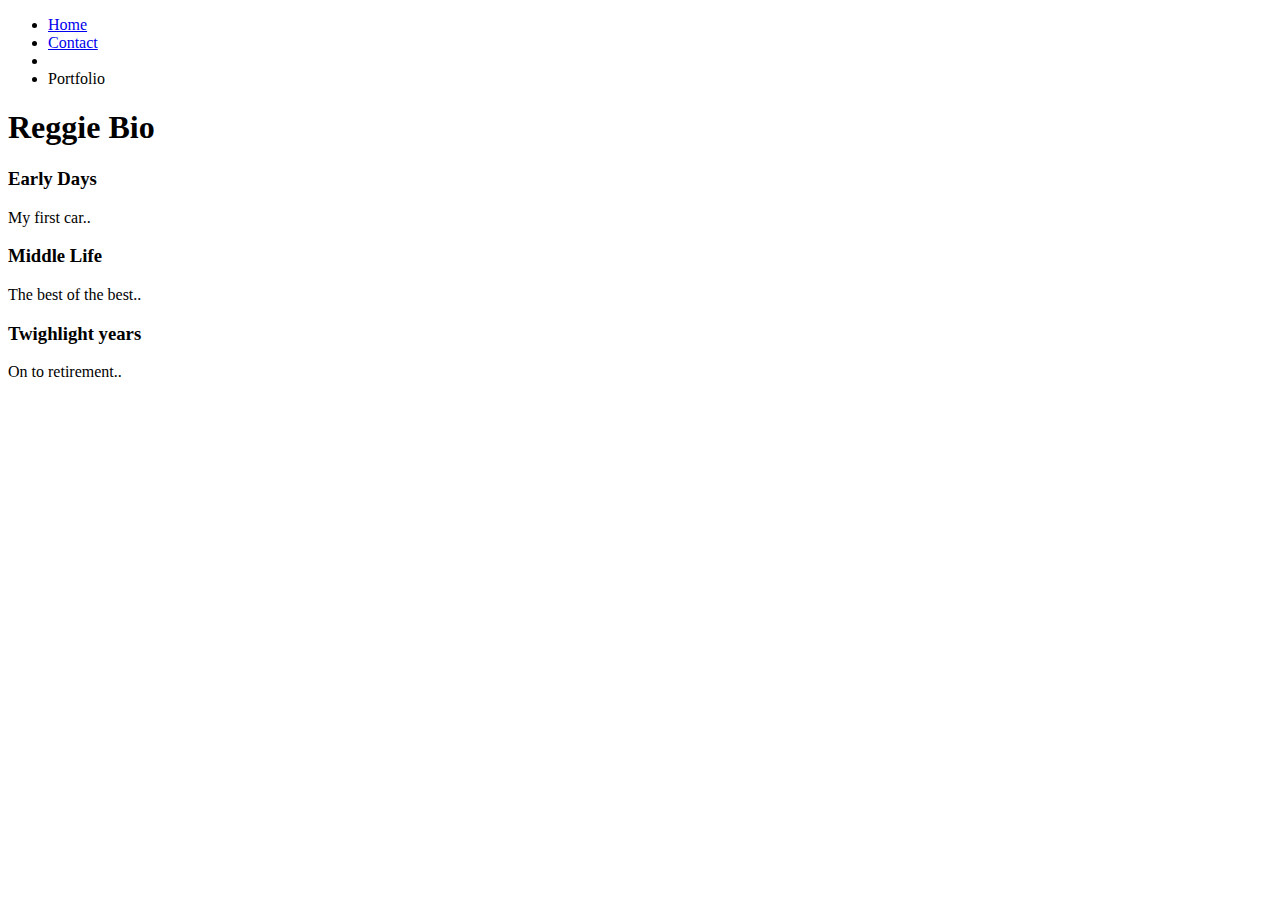
<file: 02-Homework/index.html>
<!DOCTYPE html>
<html lang="en">
<head><link rel="stylesheet" href="https://cdn.jsdelivr.net/npm/bootstrap@4.5.3/dist/css/bootstrap.min.css" integrity="sha384-TX8t27EcRE3e/ihU7zmQxVncDAy5uIKz4rEkgIXeMed4M0jlfIDPvg6uqKI2xXr2" crossorigin="anonymous">
    <meta charset="UTF-8">
    <meta name="viewport" content="width=device-width, initial-scale=1.0">
    <title>Reggie</title>
</head>
<body>
    <ul class="nav flex-column">
        <li class="nav-item">
          <a class="nav-link active" href="#">Home</a>
        </li>
        <li class="nav-item">
          <a class="nav-link" href="#">Contact</a>
        </li>
        <li class="nav-item">
          <li class="nav-link" href="#">Portfolio</li>
      </ul>
    

      
<div class="jumbotron text-center">
    <h1>Reggie Bio</h1>
    
  </div>
  
  <div class="container">
    <div class="row">
      <div class="col-sm-4">
        <h3>Early Days</h3>
        <p>My first car..</p>
      </div>
      <div class="col-sm-4">
        <h3>Middle Life</h3>
        <p>The best of the best..</p>
      </div>
      <div class="col-sm-4">
        <h3>Twighlight years</h3>
        <p>On to retirement..</p>
      </div>
    </div>
  </div>
</body>
</html>
</file>
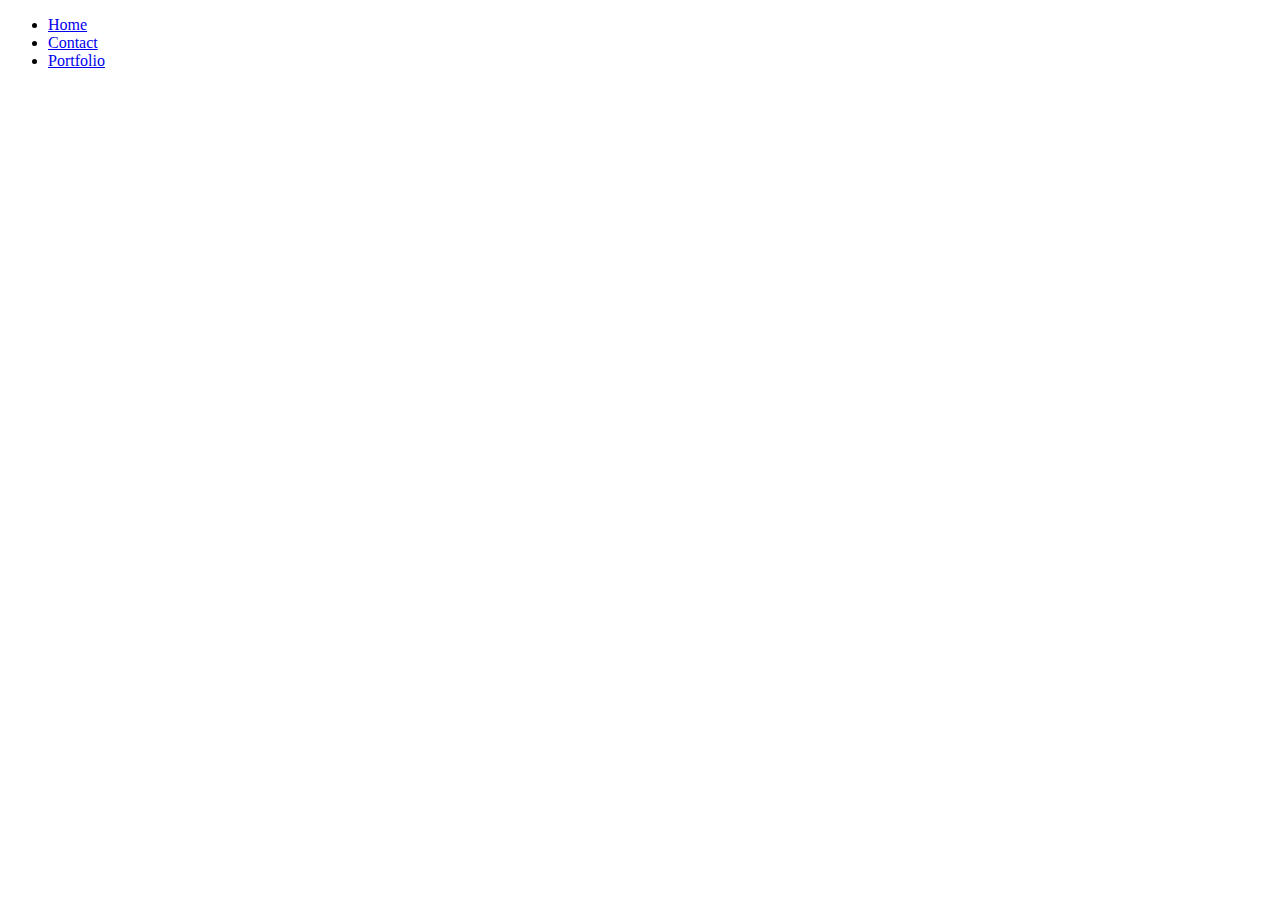
<file: 02-Homework/contact.html>
<!DOCTYPE html>
<html lang="en">
<head><link rel="stylesheet" href="https://cdn.jsdelivr.net/npm/bootstrap@4.5.3/dist/css/bootstrap.min.css" integrity="sha384-TX8t27EcRE3e/ihU7zmQxVncDAy5uIKz4rEkgIXeMed4M0jlfIDPvg6uqKI2xXr2" crossorigin="anonymous">
    <meta charset="UTF-8">
    <meta name="viewport" content="width=device-width, initial-scale=1.0">
    <title>Reggie Bio</title>
</head>
<body>
    <ul class="nav flex-column">
        <li class="nav-item">
          <a class="nav-link active" href="#">Home</a>
        </li>
        <li class="nav-item">
          <a class="nav-link" href="#">Contact</a>
        </li>
        <li class="nav-item">
          <a class="nav-link" href="#">Portfolio</a>
        </li>
        
      </ul>
    
</body>
</html>
</file>
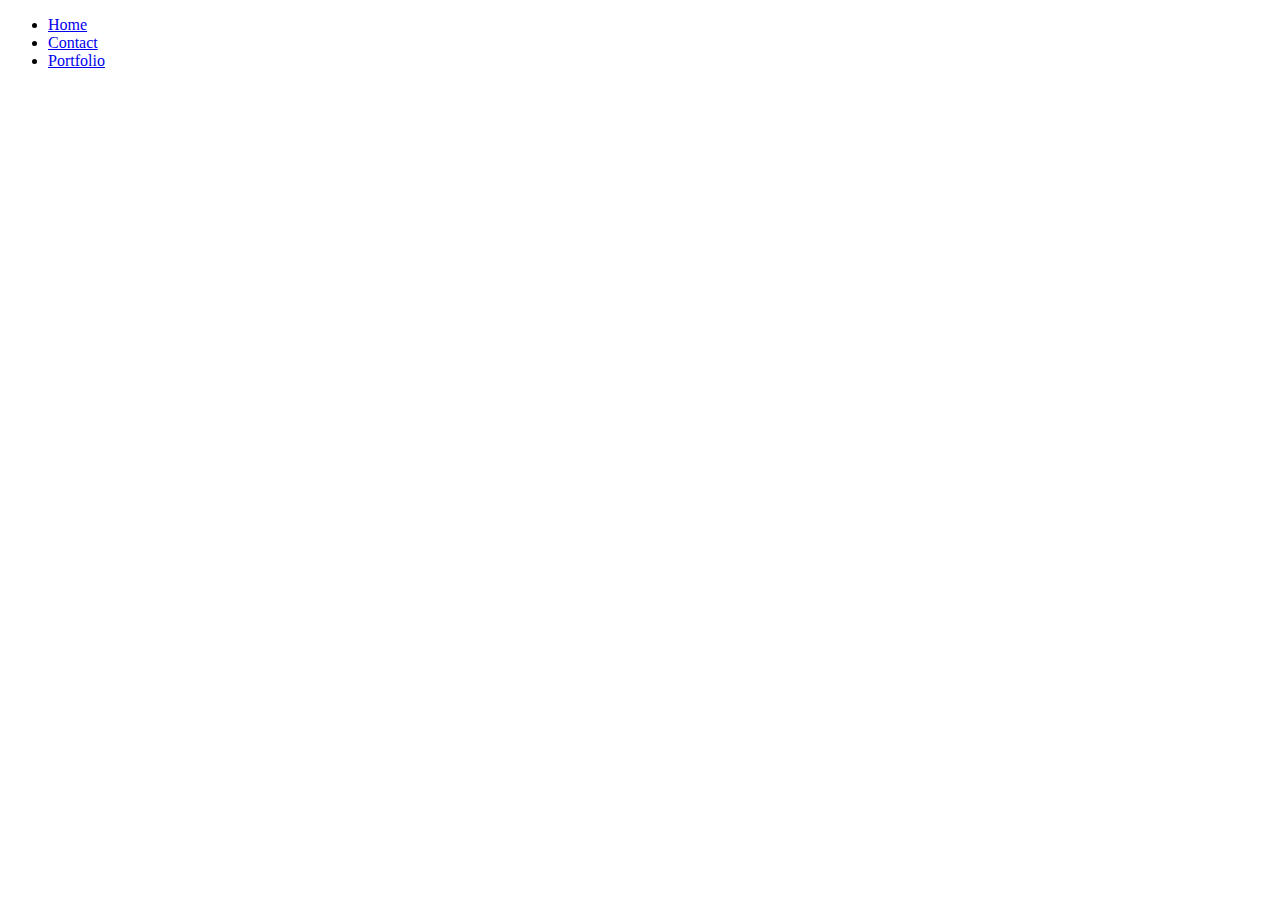
<file: 02-Homework/portfolio.html>
<!DOCTYPE html>
<html lang="en">
<head><link rel="stylesheet" href="https://cdn.jsdelivr.net/npm/bootstrap@4.5.3/dist/css/bootstrap.min.css" integrity="sha384-TX8t27EcRE3e/ihU7zmQxVncDAy5uIKz4rEkgIXeMed4M0jlfIDPvg6uqKI2xXr2" crossorigin="anonymous">
    <meta charset="UTF-8">
    <meta name="viewport" content="width=device-width, initial-scale=1.0">
    <title>Reggie Bio</title>
</head>
<body>
    <ul class="nav flex-column">
        <li class="nav-item">
          <a class="nav-link active" href="#">Home</a>
        </li>
        <li class="nav-item">
          <a class="nav-link" href="#">Contact</a>
        </li>
        <li class="nav-item">
          <a class="nav-link" href="#">Portfolio</a>
        </li>
        
        </li>
      </ul>
    
</body>
</html>
</file>
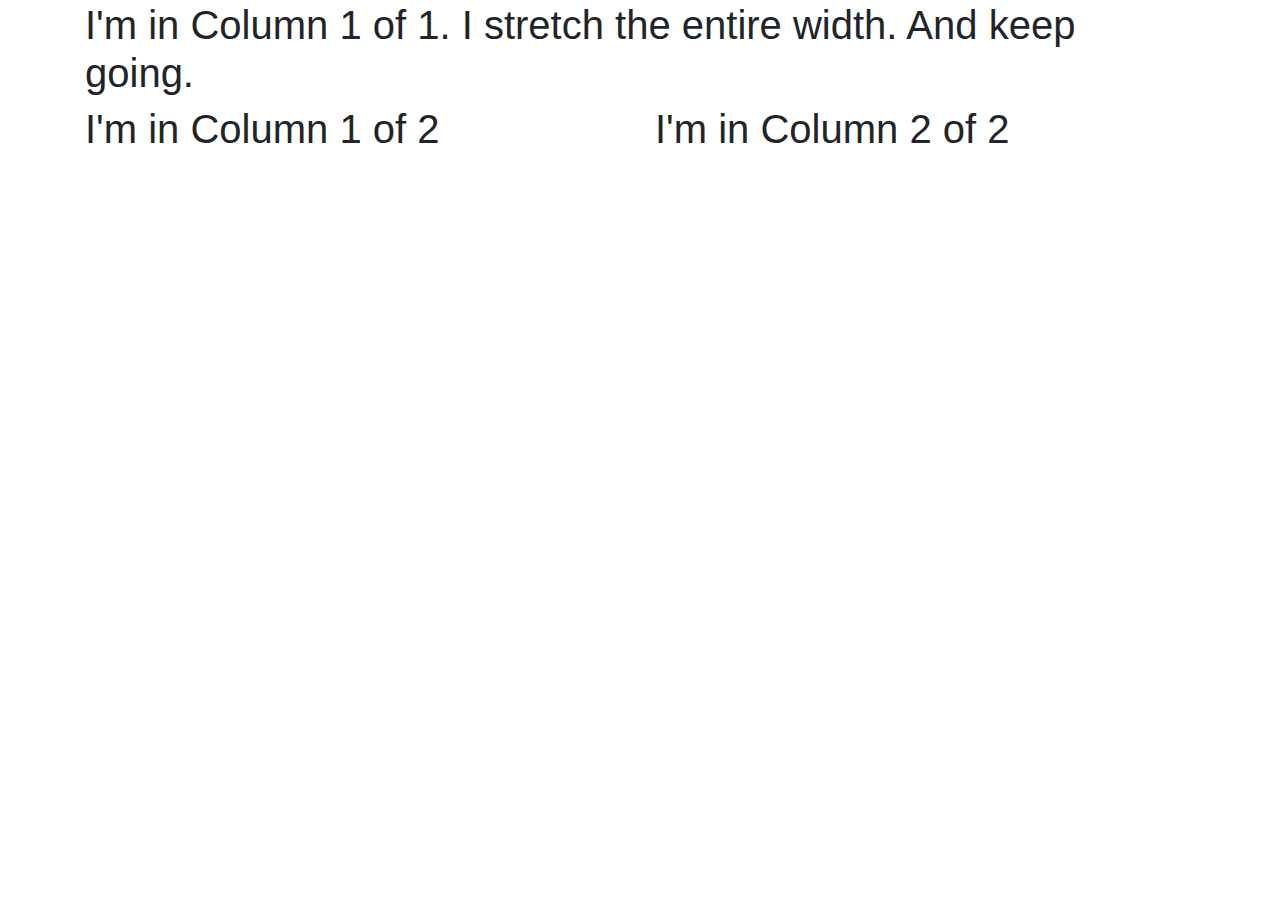
<file: 01-Activities/13-InstructorGrids/quick-grid.html>
<!-- Bootstrap Grid Demo -->
<!DOCTYPE html>
<html lang="en-us">

<head>

  <meta charset="UTF-8">
  <title>Bootstrap Demo</title>

  <!-- Bring in our bootstrap stylesheet -->
  <link rel="stylesheet" href="https://maxcdn.bootstrapcdn.com/bootstrap/4.0.0/css/bootstrap.min.css">

</head>

<body>

  <!-- Our rows function in containers (grid created). -->
  <div class="container">

    <!-- Our columns function in rows. -->
    <div class="row">

      <!-- Columns have 12 areas of width to work with. -->

      <!-- One third of screen (4/12) -->
      <div class="col-md-4">
        <!-- This is column 1 of 3 -->
      </div>

      <!-- One third of screen (4/12) -->
      <div class="col-md-4">
        <!-- This is column 2 of 3 -->
      </div>

      <!-- One third of screen (4/12) -->
      <div class="col-md-4">

        <!-- This is column 3 of 3 -->
      </div>

      <!-- Columns float left, so all adjacent rows will appear next to each other (as long as not all space gets taken up) -->
    </div>

  </div>


  <!-- Creates the Overall Grid -->
  <div class="container">

    <!-- First Row -->
    <div class="row">

      <!-- First (and only column) -->
      <div class="col-md-12">
        <h1>I'm in Column 1 of 1. I stretch the entire width. And keep going.</h1>
      </div>
    </div>

    <!-- Second Row -->
    <div class="row">

      <!-- First of two columns -->
      <div class="col-md-6">
        <h1>I'm in Column 1 of 2</h1>
      </div>

      <!-- Second of two columns -->
      <div class="col-md-6">
        <h1>I'm in Column 2 of 2</h1>
      </div>

    </div>

  </div>

</body>

</html>
</file>
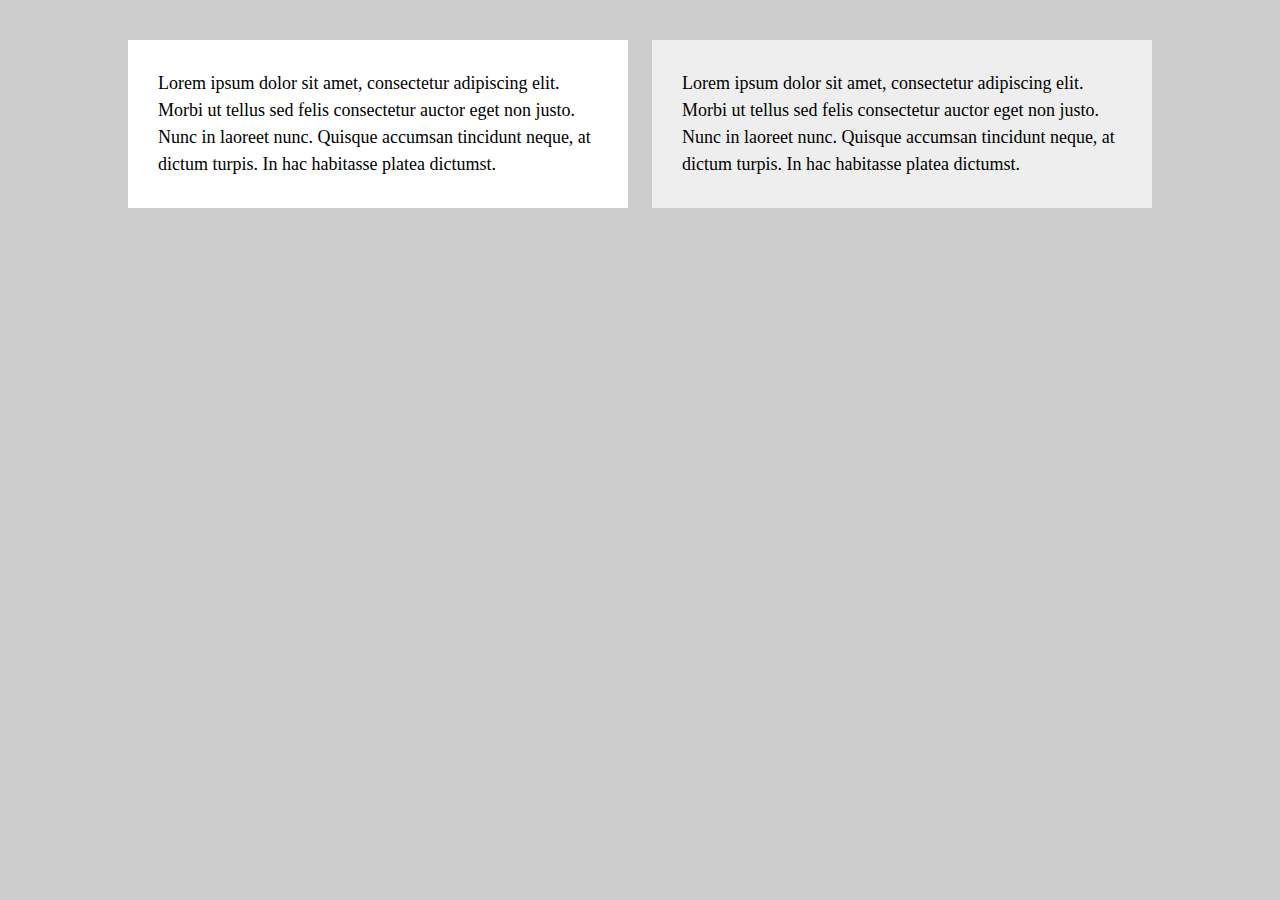
<file: 01-Activities/17-InstructorMedia/media-basic.html>
<!-- Media Query Demo (check the CSS page) -->
<!doctype html>
<html lang="en-us">

<head>

  <meta charset="UTF-8">

  <title>HTML</title>

  <link rel="stylesheet" type="text/css" href="css/reset.css">
  <link rel="stylesheet" type="text/css" href="css/style.css">

</head>

<body>

  <div class="wrapper">

    <section id="main-content">
      <p>Lorem ipsum dolor sit amet, consectetur adipiscing elit. Morbi ut tellus sed felis consectetur auctor eget non justo. Nunc in laoreet nunc. Quisque accumsan tincidunt neque, at dictum turpis. In hac habitasse platea dictumst. </p>
    </section>

    <section id="sidebar">
      <p>Lorem ipsum dolor sit amet, consectetur adipiscing elit. Morbi ut tellus sed felis consectetur auctor eget non justo. Nunc in laoreet nunc. Quisque accumsan tincidunt neque, at dictum turpis. In hac habitasse platea dictumst. </p>
    </section>

  </div>

</body>

</html>
</file>
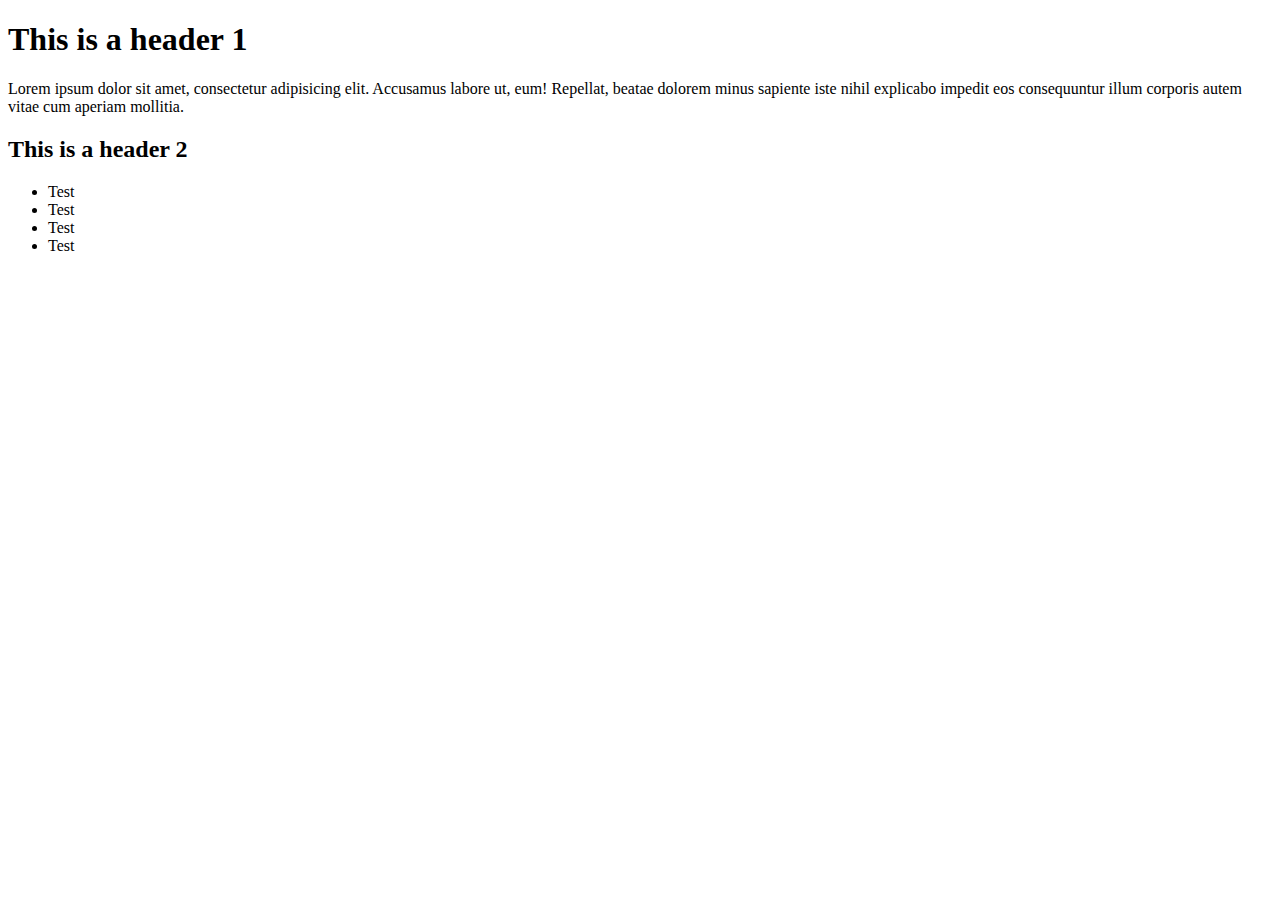
<file: 01-Activities/04-ResetCSS/Unsolved/example.html>
<!-- Reset.css -->
<!DOCTYPE html>
<html lang="en-us">

  <head>

    <meta charset="UTF-8">
    <title>Example Page</title>
    <!-- Once a reset.css is used uncomment the following line to see how this stylesheet works-->
    <!--Try enabling and then disabling it more than once.-->
    <!-- <link rel="stylesheet" href="reset.css"> -->
    
  </head>

  <body>

  <h1>This is a header 1</h1>

  <p>Lorem ipsum dolor sit amet, consectetur adipisicing elit. Accusamus labore ut, eum! Repellat, beatae dolorem minus sapiente iste nihil explicabo impedit eos consequuntur illum corporis autem vitae cum aperiam mollitia.</p>

  <h2>This is a header 2</h2>

  <ul>
    <li>Test</li>
    <li>Test</li>
    <li>Test</li>
    <li>Test</li>
  </ul>

  </body>

</html>
</file>
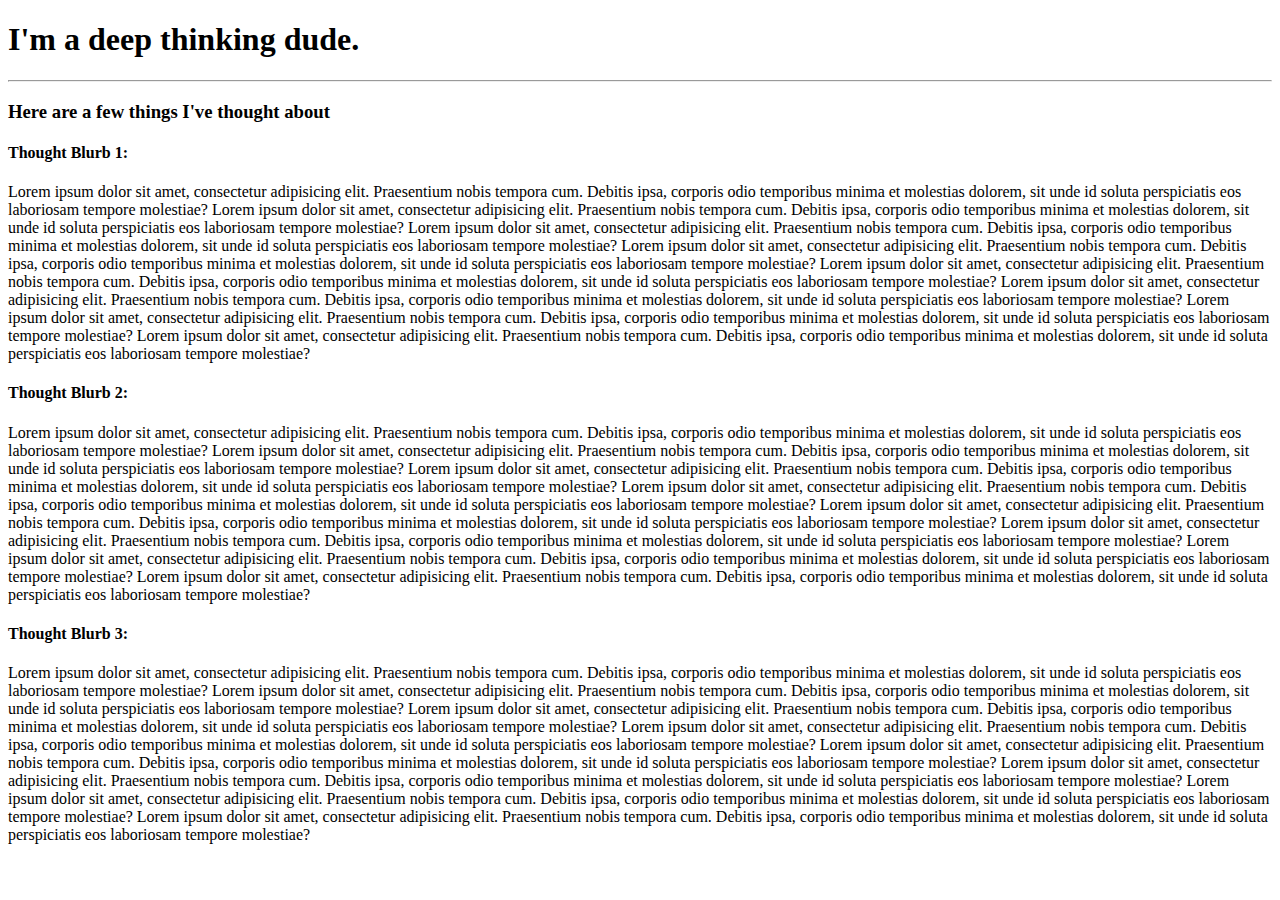
<file: 01-Activities/07-CSSTypography/Unsolved/html-template.html>
<!-- CSS Typography -->

<!-- STUDENTS: Change the font family in our document's p-tags to Lucida Sans Pro. Follow the directions for each tag. -->
<!DOCTYPE html>
<html lang="en-us">

<head>

  <meta charset="UTF-8">
  <title>Stuff I Think About</title>

  <!-- Add a CSS Reference Here! -->


</head>

<body>

  <h1>I'm a deep thinking dude.</h1>

  <hr>

  <h3>Here are a few things I've thought about</h3>

  <h4>Thought Blurb 1:</h4>
  <p>
    <!-- Add a class here! Bold the text! -->
    Lorem ipsum dolor sit amet, consectetur adipisicing elit. Praesentium nobis tempora cum. Debitis ipsa, corporis odio temporibus minima et molestias dolorem, sit unde id soluta perspiciatis eos laboriosam tempore molestiae? Lorem ipsum dolor sit amet,
    consectetur adipisicing elit. Praesentium nobis tempora cum. Debitis ipsa, corporis odio temporibus minima et molestias dolorem, sit unde id soluta perspiciatis eos laboriosam tempore molestiae? Lorem ipsum dolor sit amet, consectetur adipisicing
    elit. Praesentium nobis tempora cum. Debitis ipsa, corporis odio temporibus minima et molestias dolorem, sit unde id soluta perspiciatis eos laboriosam tempore molestiae? Lorem ipsum dolor sit amet, consectetur adipisicing elit. Praesentium nobis
    tempora cum. Debitis ipsa, corporis odio temporibus minima et molestias dolorem, sit unde id soluta perspiciatis eos laboriosam tempore molestiae? Lorem ipsum dolor sit amet, consectetur adipisicing elit. Praesentium nobis tempora cum. Debitis ipsa,
    corporis odio temporibus minima et molestias dolorem, sit unde id soluta perspiciatis eos laboriosam tempore molestiae? Lorem ipsum dolor sit amet, consectetur adipisicing elit. Praesentium nobis tempora cum. Debitis ipsa, corporis odio temporibus
    minima et molestias dolorem, sit unde id soluta perspiciatis eos laboriosam tempore molestiae? Lorem ipsum dolor sit amet, consectetur adipisicing elit. Praesentium nobis tempora cum. Debitis ipsa, corporis odio temporibus minima et molestias dolorem,
    sit unde id soluta perspiciatis eos laboriosam tempore molestiae? Lorem ipsum dolor sit amet, consectetur adipisicing elit. Praesentium nobis tempora cum. Debitis ipsa, corporis odio temporibus minima et molestias dolorem, sit unde id soluta perspiciatis
    eos laboriosam tempore molestiae?
  </p>

  <h4>Thought Blurb 2:</h4>
  <p>
    <!-- Add a class here! Enlarge the font to 24px -->
    Lorem ipsum dolor sit amet, consectetur adipisicing elit. Praesentium nobis tempora cum. Debitis ipsa, corporis odio temporibus minima et molestias dolorem, sit unde id soluta perspiciatis eos laboriosam tempore molestiae? Lorem ipsum dolor sit amet,
    consectetur adipisicing elit. Praesentium nobis tempora cum. Debitis ipsa, corporis odio temporibus minima et molestias dolorem, sit unde id soluta perspiciatis eos laboriosam tempore molestiae? Lorem ipsum dolor sit amet, consectetur adipisicing
    elit. Praesentium nobis tempora cum. Debitis ipsa, corporis odio temporibus minima et molestias dolorem, sit unde id soluta perspiciatis eos laboriosam tempore molestiae? Lorem ipsum dolor sit amet, consectetur adipisicing elit. Praesentium nobis
    tempora cum. Debitis ipsa, corporis odio temporibus minima et molestias dolorem, sit unde id soluta perspiciatis eos laboriosam tempore molestiae? Lorem ipsum dolor sit amet, consectetur adipisicing elit. Praesentium nobis tempora cum. Debitis ipsa,
    corporis odio temporibus minima et molestias dolorem, sit unde id soluta perspiciatis eos laboriosam tempore molestiae? Lorem ipsum dolor sit amet, consectetur adipisicing elit. Praesentium nobis tempora cum. Debitis ipsa, corporis odio temporibus
    minima et molestias dolorem, sit unde id soluta perspiciatis eos laboriosam tempore molestiae? Lorem ipsum dolor sit amet, consectetur adipisicing elit. Praesentium nobis tempora cum. Debitis ipsa, corporis odio temporibus minima et molestias dolorem,
    sit unde id soluta perspiciatis eos laboriosam tempore molestiae? Lorem ipsum dolor sit amet, consectetur adipisicing elit. Praesentium nobis tempora cum. Debitis ipsa, corporis odio temporibus minima et molestias dolorem, sit unde id soluta perspiciatis
    eos laboriosam tempore molestiae?
  </p>

  <h4>Thought Blurb 3:</h4>
  <p>
    <!-- Add a class here! Increase the line height to 50px -->
    Lorem ipsum dolor sit amet, consectetur adipisicing elit. Praesentium nobis tempora cum. Debitis ipsa, corporis odio temporibus minima et molestias dolorem, sit unde id soluta perspiciatis eos laboriosam tempore molestiae? Lorem ipsum dolor sit amet,
    consectetur adipisicing elit. Praesentium nobis tempora cum. Debitis ipsa, corporis odio temporibus minima et molestias dolorem, sit unde id soluta perspiciatis eos laboriosam tempore molestiae? Lorem ipsum dolor sit amet, consectetur adipisicing
    elit. Praesentium nobis tempora cum. Debitis ipsa, corporis odio temporibus minima et molestias dolorem, sit unde id soluta perspiciatis eos laboriosam tempore molestiae? Lorem ipsum dolor sit amet, consectetur adipisicing elit. Praesentium nobis
    tempora cum. Debitis ipsa, corporis odio temporibus minima et molestias dolorem, sit unde id soluta perspiciatis eos laboriosam tempore molestiae? Lorem ipsum dolor sit amet, consectetur adipisicing elit. Praesentium nobis tempora cum. Debitis ipsa,
    corporis odio temporibus minima et molestias dolorem, sit unde id soluta perspiciatis eos laboriosam tempore molestiae? Lorem ipsum dolor sit amet, consectetur adipisicing elit. Praesentium nobis tempora cum. Debitis ipsa, corporis odio temporibus
    minima et molestias dolorem, sit unde id soluta perspiciatis eos laboriosam tempore molestiae? Lorem ipsum dolor sit amet, consectetur adipisicing elit. Praesentium nobis tempora cum. Debitis ipsa, corporis odio temporibus minima et molestias dolorem,
    sit unde id soluta perspiciatis eos laboriosam tempore molestiae? Lorem ipsum dolor sit amet, consectetur adipisicing elit. Praesentium nobis tempora cum. Debitis ipsa, corporis odio temporibus minima et molestias dolorem, sit unde id soluta perspiciatis
    eos laboriosam tempore molestiae?
  </p>

</body>

</html>
</file>
<file: 01-Activities/17-InstructorMedia/css/style.css>
/**
 * Media Query Demo (note the commented rules)
 **/

* {
  box-sizing: border-box;
}

/*
  The background color will be #ccc
  at browser widths above 768px
*/
body {
  /* Typography */
  font-size: 18px;
  line-height: 27px;

  /* Visual */
  background-color: #ccc;
}

/*
  The width of the wrapper will be 1024px
  at browser widths above 768px
*/
.wrapper {
  /* Box-model */
  width: 1024px;

  /* Positioning */
  margin: 40px auto;
}

#main-content,
#sidebar {
  /* Box-model */
  width: 500px;
  padding: 30px;
}

#main-content {
  /* Positioning */
  float: left;

  /* Visual */
  background: #fff;
}

#sidebar {
  /* Positioning */
  float: right;

  /* Visual */
  background: #eee;
}

/*
  These rules take effect when the browser's width
  is either 768px or less.
*/
@media screen and (max-width: 768px) {
  /* The body's bg color will be #333 */
  body {
    background-color: #333;
  }

  /* The wrapper's width will be 600px */
  .wrapper {
    width: 600px;
  }
}
</file>
